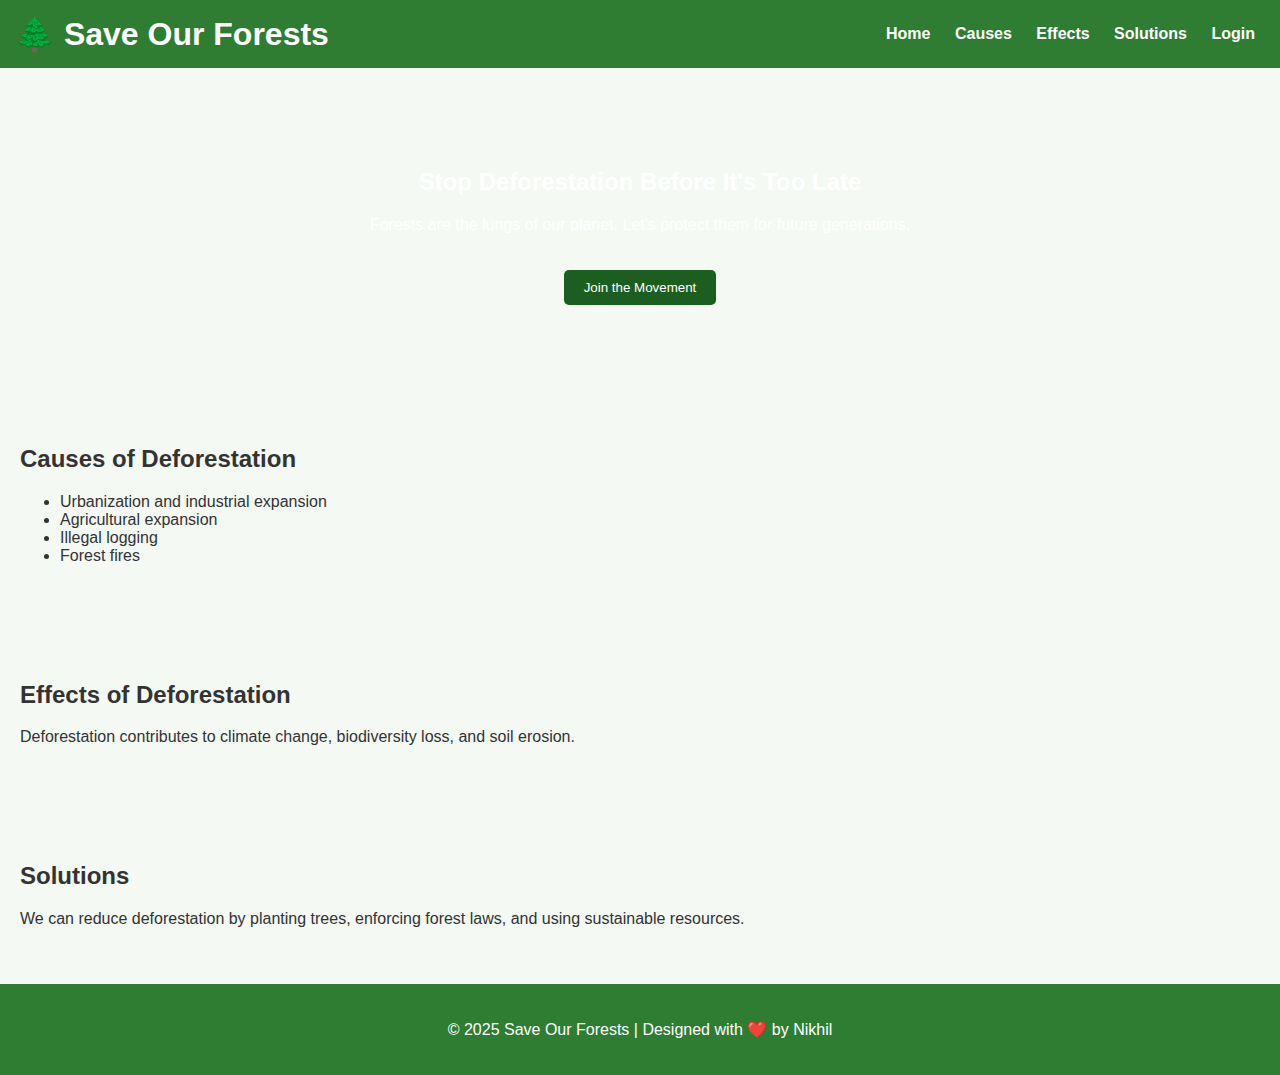
<file: index.html>
<!DOCTYPE html>
<html lang="en">
<head>
  <meta charset="UTF-8" />
  <meta name="viewport" content="width=device-width, initial-scale=1.0" />
  <title>Deforestation Awareness</title>
  <link rel="stylesheet" href="style.css" />
</head>
<body>
  <header>
    <h1>🌲 Save Our Forests</h1>
    <nav>
      <a href="index.html">Home</a>
      <a href="#causes">Causes</a>
      <a href="#effects">Effects</a>
      <a href="#solutions">Solutions</a>
      <a href="login.html" class="login-btn">Login</a>
    </nav>
  </header>

  <section class="hero">
    <h2>Stop Deforestation Before It's Too Late</h2>
    <p>Forests are the lungs of our planet. Let's protect them for future generations.</p>
    <button onclick="window.location.href='login.html'">Join the Movement</button>
  </section>

  <section id="causes">
    <h2>Causes of Deforestation</h2>
    <ul>
      <li>Urbanization and industrial expansion</li>
      <li>Agricultural expansion</li>
      <li>Illegal logging</li>
      <li>Forest fires</li>
    </ul>
  </section>

  <section id="effects">
    <h2>Effects of Deforestation</h2>
    <p>Deforestation contributes to climate change, biodiversity loss, and soil erosion.</p>
  </section>

  <section id="solutions">
    <h2>Solutions</h2>
    <p>We can reduce deforestation by planting trees, enforcing forest laws, and using sustainable resources.</p>
  </section>

  <footer>
    <p>© 2025 Save Our Forests | Designed with ❤️ by Nikhil</p>
  </footer>

  <script src="script.js"></script>
</body>
</html>
</file>
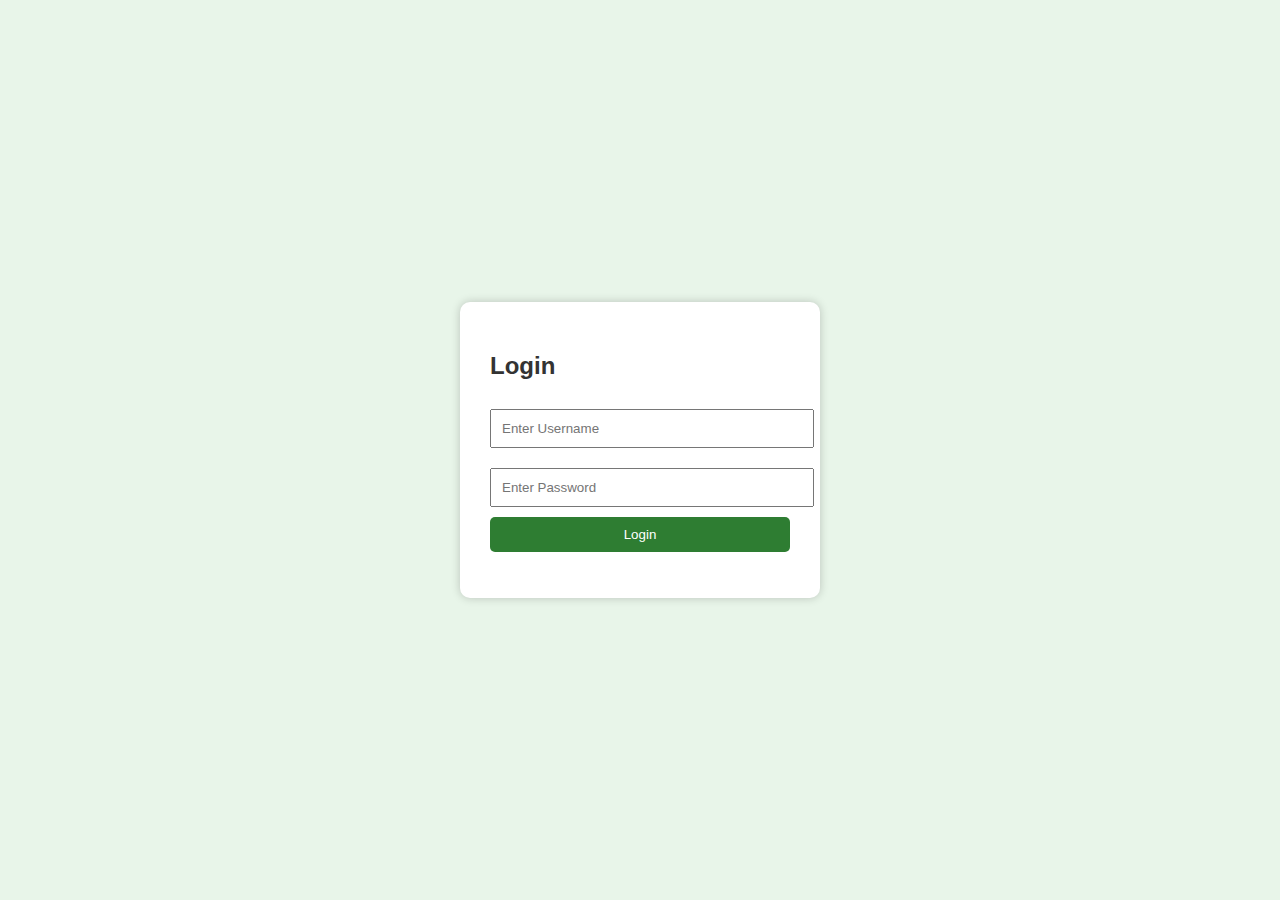
<file: login.html>
<!DOCTYPE html>
<html lang="en">
<head>
  <meta charset="UTF-8" />
  <meta name="viewport" content="width=device-width, initial-scale=1.0" />
  <title>Login | Save Our Forests</title>
  <link rel="stylesheet" href="style.css" />
</head>
<body class="login-page">
  <div class="login-container">
    <h2>Login</h2>
    <form onsubmit="return loginUser(event)">
      <input type="text" id="username" placeholder="Enter Username" required />
      <input type="password" id="password" placeholder="Enter Password" required />
      <button type="submit">Login</button>
    </form>
    <p id="login-message"></p>
  </div>

  <script src="script.js"></script>
</body>
</html>
</file>
<file: style.css>
body {
  margin: 0;
  font-family: 'Segoe UI', sans-serif;
  background-color: #f4f9f4;
  color: #333;
}

header {
  background-color: #2e7d32;
  color: white;
  padding: 15px;
  display: flex;
  justify-content: space-between;
  align-items: center;
}

header h1 {
  margin: 0;
}

nav a {
  color: white;
  text-decoration: none;
  margin: 0 10px;
  font-weight: bold;
}

nav a:hover {
  text-decoration: underline;
}

.hero {
  text-align: center;
  padding: 80px 20px;
  background: url('https://images.unsplash.com/photo-1523978591478-c753949ff840') center/cover no-repeat;
  color: white;
}

.hero button {
  margin-top: 20px;
  padding: 10px 20px;
  background: #1b5e20;
  color: white;
  border: none;
  border-radius: 5px;
  cursor: pointer;
}

.hero button:hover {
  background: #43a047;
}

section {
  padding: 40px 20px;
}

footer {
  text-align: center;
  padding: 20px;
  background: #2e7d32;
  color: white;
}

.login-page {
  background-color: #e8f5e9;
  display: flex;
  justify-content: center;
  align-items: center;
  height: 100vh;
}

.login-container {
  background: white;
  padding: 30px;
  border-radius: 10px;
  box-shadow: 0 0 10px rgba(0,0,0,0.2);
  width: 300px;
}

.login-container input {
  width: 100%;
  margin: 10px 0;
  padding: 10px;
}

.login-container button {
  width: 100%;
  padding: 10px;
  background: #2e7d32;
  color: white;
  border: none;
  border-radius: 5px;
}
</file>
